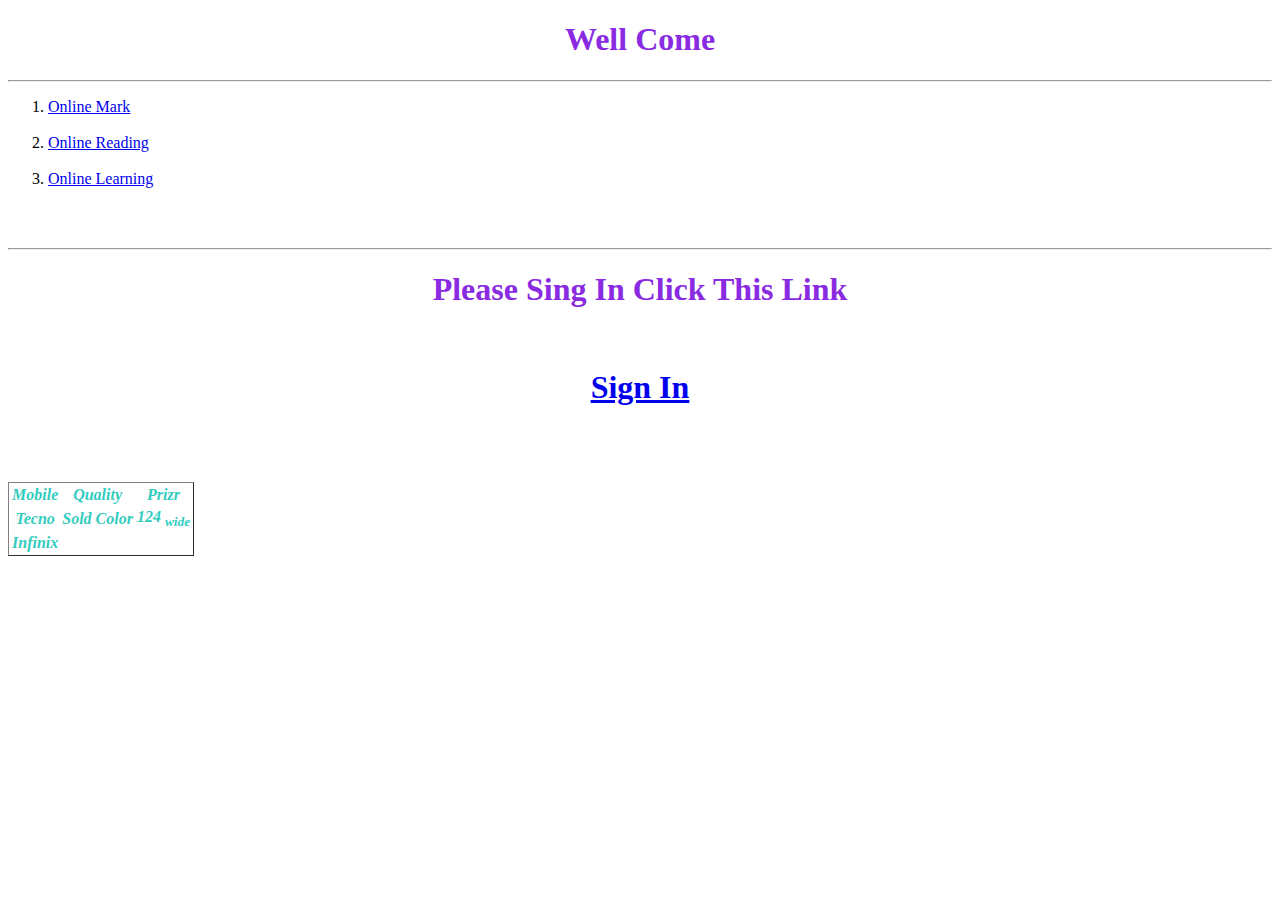
<file: index.html>
<!DOCTYPE html>
<html lang="en">
<head>
    <meta charset="UTF-8">
    <meta name="viewport" content="width=device-width, initial-scale=1.0">
    <title>Document</title>
    <link rel="stylesheet" href="style.css">
</head>
<body>
    <center>
        <h1>
            Well Come
        </h1>
    </center>
    <hr>
    <ol>
        <li> <a href="./mark.html">Online Mark</a></li><br>
        <li><a href="./read.html">Online Reading</a></li><br>
        <li><a href="./lear.html">Online Learning</a></li><br>
    </ol>
    <br>
    <hr>
    <center><h1>Please Sing In Click This Link</h1></center><br>
    <center><h1><a href="./sign.html">Sign In</a></h1></center>
    <br>
    <br>
    <br>
    <table border="1px">
        <tr>
            <a href="./lear.html"> <th rowspan="1">Mobile</th></a>
           
            <th>Quality</th>
            <th>Prizr</th>
        </tr>
        <tr  style="border: 0dvh;">
            <th>Tecno</th>
            <th>Sold Color</th>
            <th>124 <sub>wide</sub></th>
        </tr>
        <tr>
            <th>Infinix</th>
        </tr>
    </table>
    
</body>
</html>
</file>
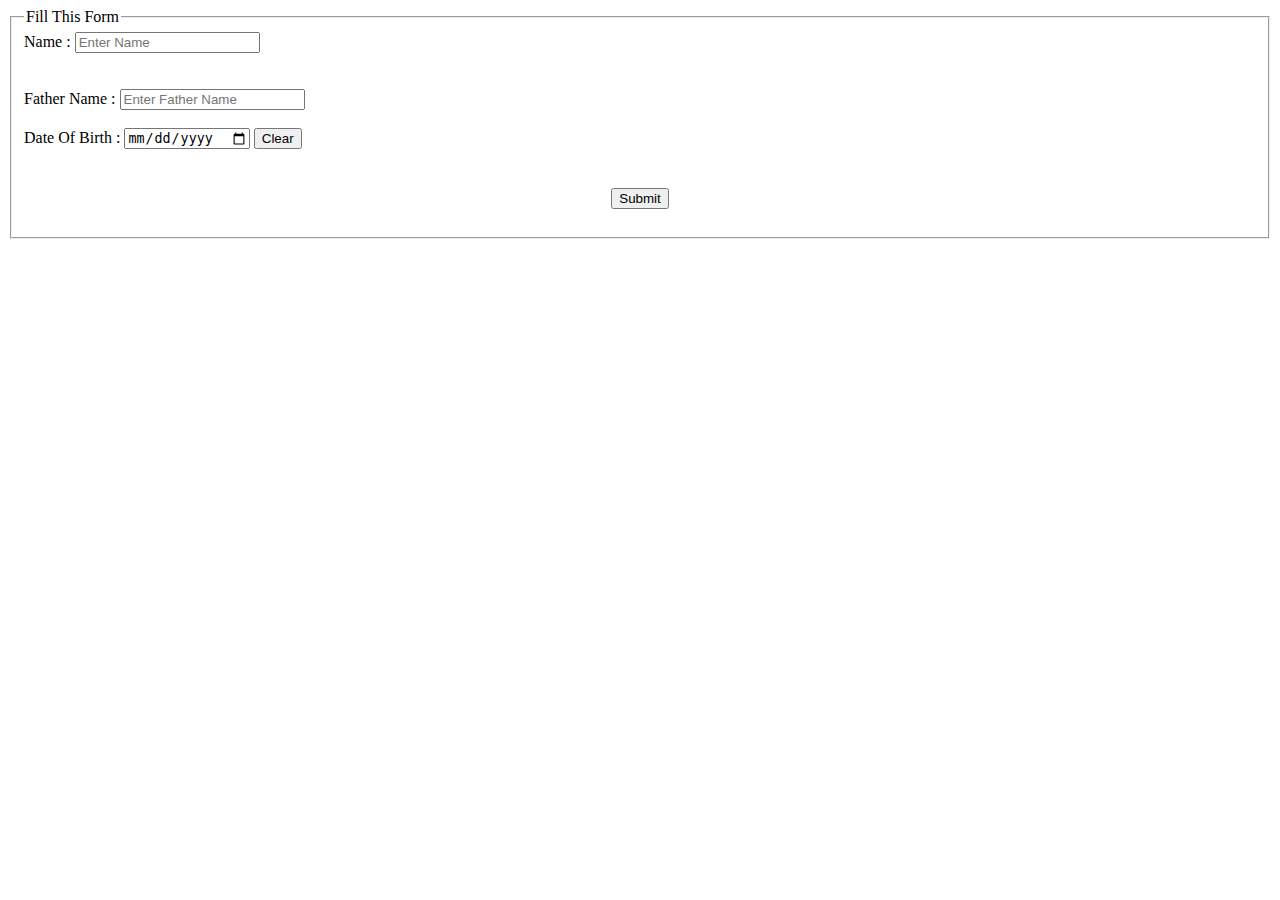
<file: sign.html>
<!DOCTYPE html>
<html lang="en">
<head>
    <meta charset="UTF-8">
    <meta name="viewport" content="width=device-width, initial-scale=1.0">
    <title>SignIn</title>
</head>
<body>
    <fieldset>
        
            <legend>Fill This Form</legend>
            <form action="./index.html">
                <label>
                    Name  :
                    <input type="text" placeholder="Enter Name">
                </label>
                <br>
                <br>
                <br>
                <label>
                    Father Name  :
                    <input type="text" placeholder="Enter Father Name">
                </label>
                <br>
                <br>
                <label>
                    Date Of Birth   :
                <input type="date" >
            </label>
            <label>
                <input type="reset" value="Clear" required>
            </label>
            <br>
            <br>
            <center><h3>
                <input type="submit" value="Submit" required>
            </h3></center>
        </form>
    </fieldset>
</body>
</html>
</file>
<file: style.css>
th , tr{
    color: rgb(50, 204, 191);
    border: indianred;
    
    
}
table{
    font-style: italic;

}
h1{
    color: blueviolet
}
</file>
